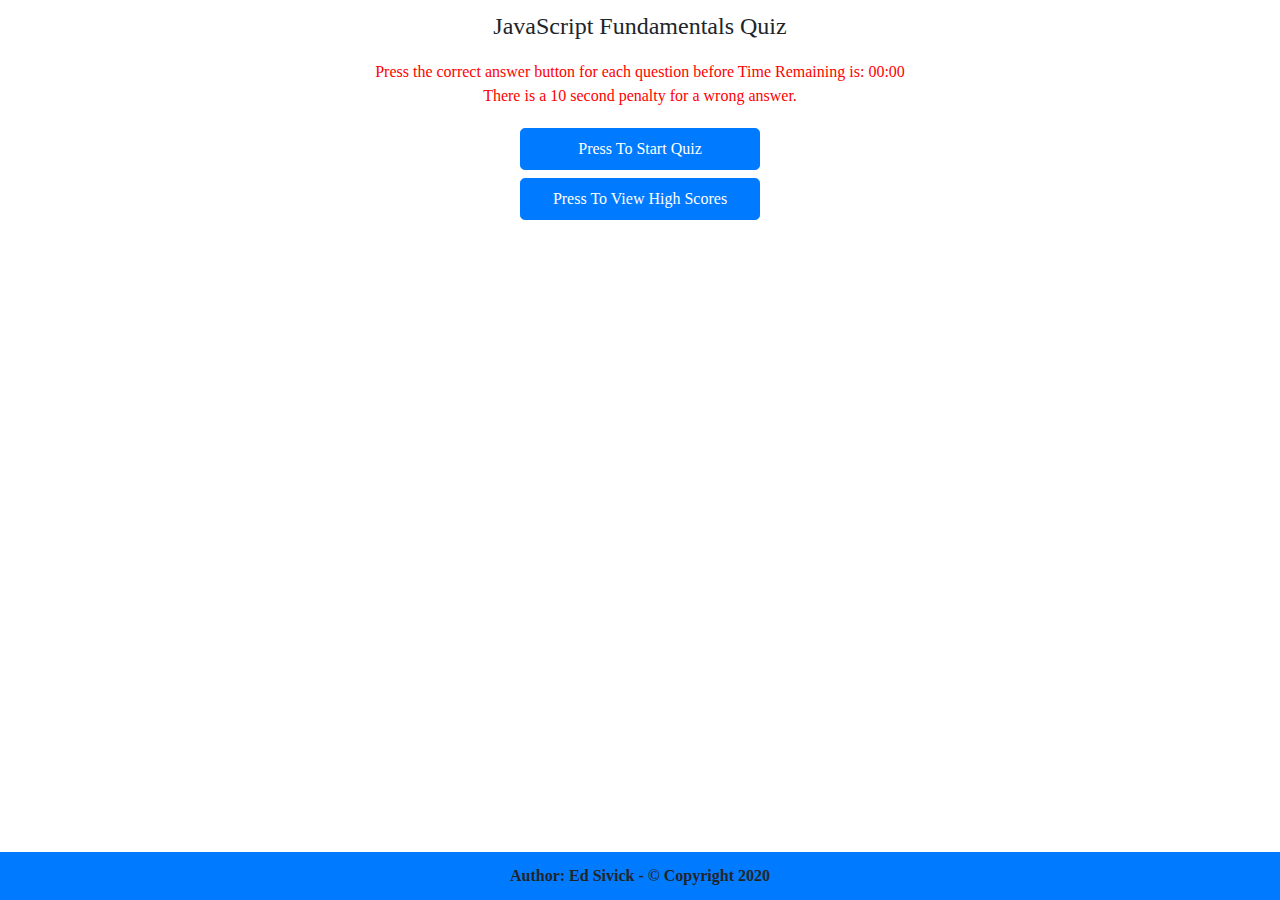
<file: index.html>
<!DOCTYPE html>
<html lang="en-us">

<head>
    <meta charset="UTF-8">
    <meta name="viewport" content="width=device-width, initial-scale=1">

    <!-- Bootstrap CDN -->
    <link rel="stylesheet" href="https://stackpath.bootstrapcdn.com/bootstrap/4.2.1/css/bootstrap.min.css" />
    <!-- scripts from Bootstrap CDN required for hamburger button on navbar to work on small screens -->
    <script src="https://code.jquery.com/jquery-3.3.1.slim.min.js"></script>
    <script src="https://stackpath.bootstrapcdn.com/bootstrap/4.2.1/js/bootstrap.min.js"></script>

    <!-- CSS stylesheet -->
    <link rel="stylesheet" href="assets/style.css">

    <title>JavaScript Fundamentals Quiz</title>
    <!-- Quiz Tile and Instructions -->
    <div>
        <p class="appDesc">JavaScript Fundamentals Quiz</p>
        <p class="instruction">Press the correct answer button for each question before Time Remaining is: 00:00<br>
            There is a 10 second penalty for a wrong answer.</p>
    </div>
</head>

<body>
    <!-- Container using Bootstrap buttons -->
    <main class="container">
        <!-- Grid: Row 1 -->
        <div class="row">
            <!-- Grid: Row 1, Col 1 -->
            <div class="button flex-column flex-center col-md-12">
                <button type="button" class="startBtn reloadButtons btn btn-primary btn-lg">Press To Start Quiz</button>
            </div>
        </div>
        <!-- Grid: Row 2 -->
        <div class="row">
            <!-- Grid: Row 2, Col 1 -->
            <div class="button flex-column flex-center col-md-12">
                <button type="button" class="scoresBtn reloadButtons btn btn-primary btn-lg">Press To View High
                    Scores</button>
            </div>
            <div class="list">
                <ol id="listScores">
                </ol>
            </div>
        </div>
        <!-- Grid: Row 3 -->
        <div class="row">
            <!-- Grid: Row 3, Col 1 -->
            <div class="flex-column flex-center col-md-12">
                <button type="button" class="question btn btn-outline-primary">Question</button>
            </div>
        </div>
        </div>
        <!-- Grid: Row 4 -->
        <div class="row">
            <!-- Grid: Row 4, Col 1 -->
            <div class="flex-column flex-center col-md-12">
                <button type="button" id="btn1" class="a1 ans1 answers btn btn-outline-primary">Answer 1</button>
            </div>
        </div>
        <!-- Grid: Row 5 -->
        <div class="row">
            <!-- Grid: Row 5, Col 1 -->
            <div class="flex-column flex-center col-md-12">
                <button type="button" id="btn2" class="a2 ans2 answers btn btn-outline-primary">Answer 2</button>
            </div>
        </div>
        <!-- Grid: Row 6 -->
        <div class="row">
            <!-- Grid: Row 6, Col 1 -->
            <div class="flex-column flex-center col-md-12">
                <button type="button" id="btn3" class="a3 ans3 answers btn btn-outline-primary">Answer 3</button>
            </div>
        </div>
        <!-- Grid: Row 7 -->
        <div class="row">
            <!-- Grid: Row 7, Col 1 -->
            <div class="flex-column flex-center col-md-12">
                <button type="button" id="btn4" class="a4 ans4 answers btn btn-outline-primary">Answer 4</button>
            </div>
        </div>
        <!-- Grid: Row 8 -->
        <div class="row">
            <!-- Grid: Row 8, Col 1 -->
            <div class="flex-column flex-center col-md-12">
                <button type="button" class="rightWrong answers btn btn-outline-primary">Right-Wrong</button>
            </div>
        </div>
        <!-- Grid: Row 9 -->
        <div class="row">
            <!-- Grid: Row 9, Col 1 -->
            <div class="timeField flex-column flex-center col-md-12">
                <button type="button" class="timer answers btn btn-outline-primary">Time Remaining:</button>
            </div>
        </div>

    </main>

    <!-- sticky footer -->
    <footer class="footer">
        <p class="p_foot">
            Author: Ed Sivick - &copy; Copyright 2020
        </p>
    </footer>
    <script src="assets/script.js"></script>
</body>

</html>
</file>
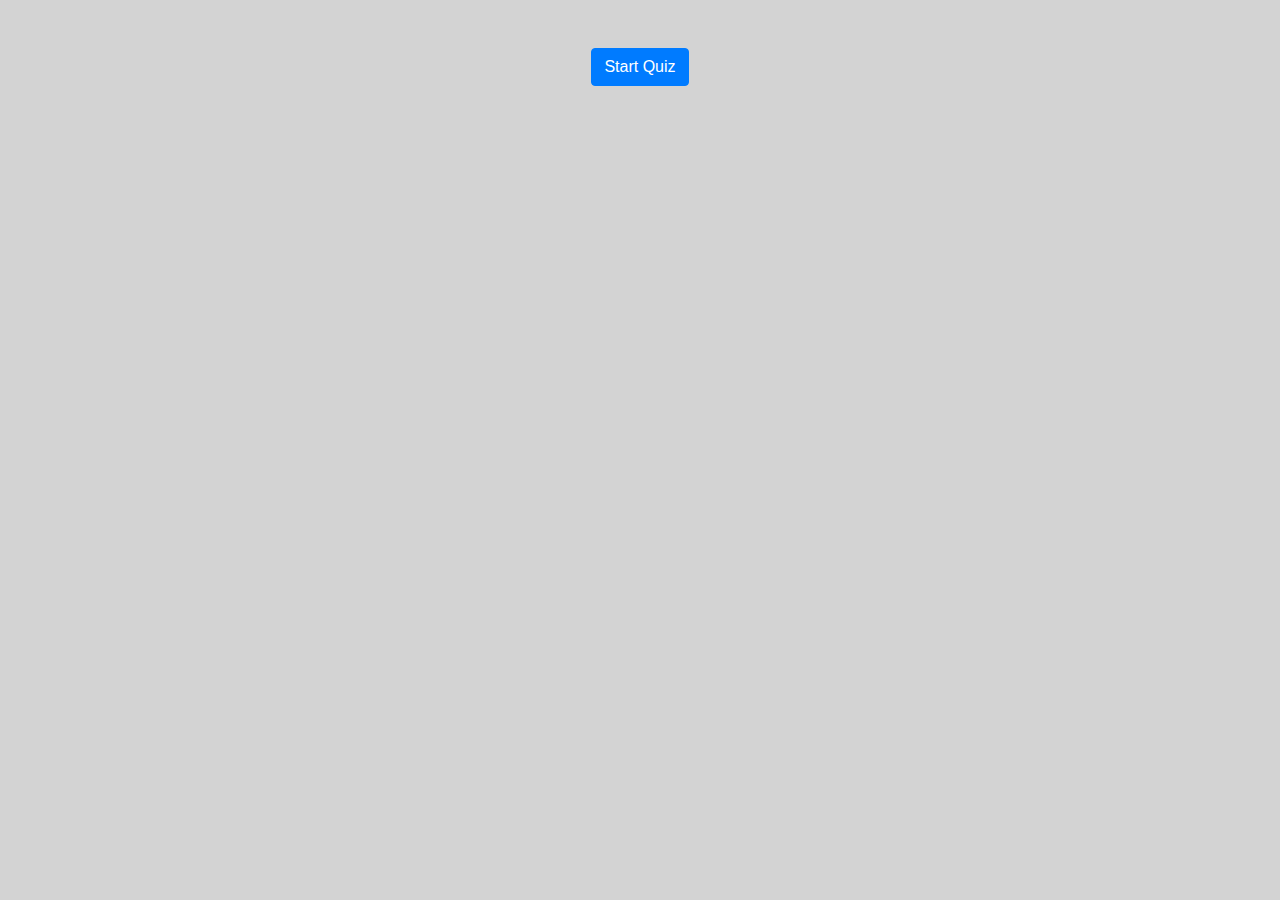
<file: Develop/index.html>
<!DOCTYPE html>
<html lang="en-us">

<head>
    <meta charset="UTF-8">
    <meta name="viewport" content="width=device-width, initial-scale=1">
    <!-- Bootstrap CDN -->
    <link rel="stylesheet" href="https://maxcdn.bootstrapcdn.com/bootstrap/4.0.0/css/bootstrap.min.css">
    <!-- scripts from Bootstrap CDN required for form and hamburger button on navbar to work -->
    <script src="https://ajax.googleapis.com/ajax/libs/jquery/3.5.1/jquery.min.js"></script>
    <script src="https://cdnjs.cloudflare.com/ajax/libs/popper.js/1.16.0/umd/popper.min.js"></script>
    <script src="https://maxcdn.bootstrapcdn.com/bootstrap/4.5.2/js/bootstrap.min.js"></script>

    <!-- CSS stylesheet -->
    <link rel="stylesheet" href="./assets/css/style.css">
    <title>JavaScript Fundamentals Quiz</title>
</head>

<body>

    <!-- main Container -->
    <main class="container d-flex justify-content-center mt-5">
        <button type="button" class="startBtn btn btn-primary" data-toggle="modal" data-target="#staticBackdrop"> Start
            Quiz</button>

        <div class="modal fade" id="staticBackdrop" data-backdrop="static" data-keyboard="false" tabindex="-1"
            aria-labelledby="staticBackdropLabel" aria-hidden="true">
            <div class="modal-dialog modal-sm">
                <div class="modal-content">
                    <div class="modal-header">
                        <h4 class="modal-title" id="staticBackdropLabel">Time Remaining:</h4>
                    </div>
                    <div class="modal-body mt-0"> <span>"question"</span>
                        <div class="mt-3">
                            <div class="p-2 rounded checkbox-form">
                                <div class="form-check"> <input class="form-check-input" type="checkbox" value=""
                                        id="flexCheckDefault-1"> <label class="a1"
                                        for="flexCheckDefault-1">"answer1"</label> </div>
                            </div>
                            <div class="p-2 rounded checkbox-form">
                                <div class="form-check"> <input class="form-check-input" type="checkbox" value=""
                                        id="flexCheckDefault-2"> <label class="a2"
                                        for="flexCheckDefault-2">"answer2"</label> </div>
                            </div>
                            <div class="p-2 rounded checkbox-form">
                                <div class="form-check"> <input class="form-check-input" type="checkbox" value=""
                                        id="flexCheckDefault-3"> <label class="a3"
                                        for="flexCheckDefault-3">"answer3"</label> </div>
                            </div>
                            <div class="p-2 rounded checkbox-form">
                                <div class="form-check"> <input class="form-check-input" type="checkbox" value=""
                                        id="flexCheckDefault-4"> <label class="a4"
                                        for="flexCheckDefault-4">"answer4"</label> </div>
                            </div>
                            <div class="p-2 rounded checkbox-form add-list align-items-center">
                                <div class="text-white"> <i class="fa fa-plus"></i> <span class=" ml-2">Your Answer Is:
                                    </span> </div>
                            </div>
                        </div>
                    </div>

                </div>
            </div>
    </main>

    <!-- sticky footer -->
    <!-- <footer class="footer">
        <p>
            Author: Ed Sivick - &copy; Copyright 2020
        </p>
    </footer> -->
    <script src="./assets/javascript/script.js"></script>
</body>

</html>
</file>
<file: assets/style.css>
/* Style for app description */
.appDesc {
    font-family: 'Times New Roman', Times, serif;
    font-size: 1.5rem;
    margin-top: 0.5rem;
    text-align: center;
}
/* Style for instruction text */
.instruction {
    font-family: 'Times New Roman', Times, serif;
    font-size: 1.0rem;
    color: red;
    margin-top: 0.1rem;
    text-align: center;
}
/* Style to align button items to center of page column */
.flex-column {
    display: flex;
    flex-direction: column;
}
/* Style for Press To Start and Pres To View High Scores buttons */
.reloadButtons {
    font-family: 'Times New Roman', Times, serif;
    font-size: 1rem;
    width: 15rem;
    margin: 0.25rem auto;    
}
/* Style for High Scores text */
#listScores {
    font-family: 'Times New Roman', Times, serif;
    font-size: 1.0rem;
    color: black;
    margin: auto;
}
/* Style for High Scores list div */
.list {
    font-family: 'Times New Roman', Times, serif;
    font-size: 1.0rem;
    color: red;
    margin: auto;  
}
/* Style question div */
.question {
    font-family: 'Times New Roman', Times, serif;
    font-size: 1rem;
    color: black;
    text-align: left;
    width: 15rem;
    height: auto;
    margin: 0.25rem auto;
}
/* Style answer, right-wrong, time Remaining buttons */
.answers {
    font-family: 'Times New Roman', Times, serif;
    font-size: 1rem;
    color: black;
    text-align: left;
    width: 15rem;
    margin: 0.25rem auto;
}
/* footer div class style */
.footer {
    font-family: 'Times New Roman', Times, serif;
    font-size: 1rem;
    font-weight: bold;
    text-align: center;
    position: fixed;
    left: 0;
    bottom: 0;
    width: 100%;
    height: 3rem;
    line-height: 3rem;
    background-color:#007bff;
}
/* Style for footer text */
.p_foot {
    margin-top: 0rem;
}

/* media query to change bg color when screen size is below 576px, xs */
/* re-sizes image to use full viewport below 576px */
/* main left/right margins at 0 below 576px to use entire screen */
@media only screen and (max-width: 576px) {
    body {
      background-color: ivory;
        }
    .img-ctr {
        display: block;
        margin-left: auto;
        margin-right: auto;
        width: 100%;
            }
    main {
        margin-left: 0;
        margin-right: 0;
            }
        }
</file>
<file: Develop/assets/css/style.css>
body {
    background-color: lightgray;
    border-radius: 12px
}

.modal-header {
    border-bottom: none
}

.modal-title {
    font-size: 25px;
    font-weight: 700;
    color: black;
}

.modal-body {
    font-style: italic;
    font-size: 15px;
    font-weight: bold;
    color: black;
}

.checkbox-form {
    background: lightblue;
    color: black;
    margin-top: 10px;
    cursor: pointer;
    border-radius: 1px
}

.learn {
    text-decoration: none;
    color: #fff
}

.add-list {
    height: 45px;
    line-height: 27px;
    background-color: black;
    color: #fff !important
}

.footer {
    font-family: 'Times New Roman', Times, serif;
    font-size: 1rem;
    color: white;
    font-weight: bold;
    text-align: center;
    position: fixed;
    left: 0;
    bottom: 0;
    width: 100%;
    height: 3rem;
    line-height: 3rem;
    background-color: #007bff;
}
</file>
